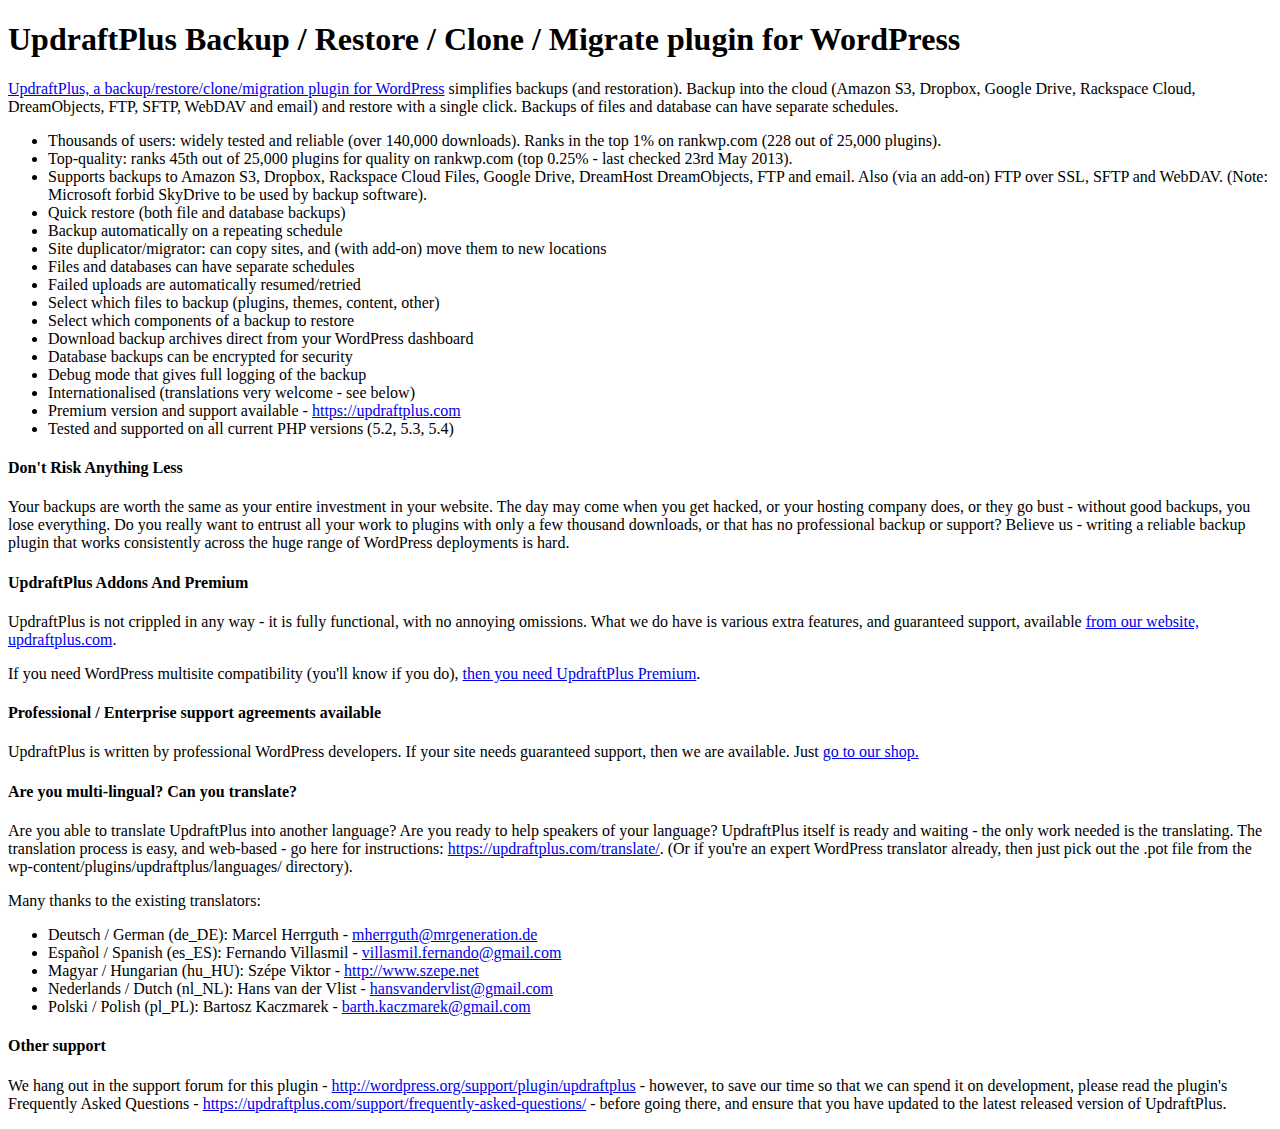
<file: plugins/updraftplus/index.html>
<!DOCTYPE HTML PUBLIC "-//W3C//DTD HTML 4.01 Transitional//EN" "http://www.w3.org/TR/html4/loose.dtd">
<html>
<head>
<meta http-equiv="Content-type" content="text/html;charset=UTF-8">
<title>UpdraftPlus backup/restore/clone/migrate for WordPress</title>
</head>
<body>

<h1>UpdraftPlus Backup / Restore / Clone / Migrate plugin for WordPress</h1>

<div class="block-content"><p><a href="https://updraftplus.com" rel="nofollow">UpdraftPlus, a backup/restore/clone/migration plugin for WordPress</a> simplifies backups (and restoration). Backup into the cloud (Amazon S3, Dropbox, Google Drive, Rackspace Cloud, DreamObjects, FTP, SFTP, WebDAV and email) and restore with a single click. Backups of files and database can have separate schedules.</p>

<ul>
<li>Thousands of users: widely tested and reliable (over 140,000 downloads). Ranks in the top 1% on rankwp.com (228 out of 25,000 plugins).</li>
<li>Top-quality: ranks 45th out of 25,000 plugins for quality on rankwp.com (top 0.25% - last checked 23rd May 2013).</li>
<li>Supports backups to Amazon S3, Dropbox, Rackspace Cloud Files, Google Drive, DreamHost DreamObjects, FTP and email. Also (via an add-on) FTP over SSL, SFTP and WebDAV. (Note: Microsoft forbid SkyDrive to be used by backup software).  </li>
<li>Quick restore (both file and database backups)</li>
<li>Backup automatically on a repeating schedule</li>
<li>Site duplicator/migrator: can copy sites, and (with add-on) move them to new locations</li>
<li>Files and databases can have separate schedules</li>
<li>Failed uploads are automatically resumed/retried</li>
<li>Select which files to backup (plugins, themes, content, other)</li>
<li>Select which components of a backup to restore</li>
<li>Download backup archives direct from your WordPress dashboard</li>
<li>Database backups can be encrypted for security</li>
<li>Debug mode that gives full logging of the backup</li>
<li>Internationalised (translations very welcome - see below)</li>
<li>Premium version and support available - <a href="https://updraftplus.com" rel="nofollow">https://updraftplus.com</a></li>
<li>Tested and supported on all current PHP versions (5.2, 5.3, 5.4)</li>
</ul>

<h4>Don't Risk Anything Less</h4>

<p>Your backups are worth the same as your entire investment in your website. The day may come when you get hacked, or your hosting company does, or they go bust - without good backups, you lose everything. Do you really want to entrust all your work to plugins with only a few thousand downloads, or that has no professional backup or support? Believe us - writing a reliable backup plugin that works consistently across the huge range of WordPress deployments is hard.</p>

<h4>UpdraftPlus Addons And Premium</h4>

<p>UpdraftPlus is not crippled in any way - it is fully functional, with no annoying omissions. What we do have is various extra features, and guaranteed support, available <a href="https://updraftplus.com/" rel="nofollow">from our website, updraftplus.com</a>.</p>

<p>If you need WordPress multisite compatibility (you'll know if you do), <a href="https://updraftplus.com/shop/" rel="nofollow">then you need UpdraftPlus Premium</a>.</p>

<h4>Professional / Enterprise support agreements available</h4>

<p>UpdraftPlus is written by professional WordPress developers. If your site needs guaranteed support, then we are available. Just  <a href="https://updraftplus.com/shop/" rel="nofollow">go to our shop.</a></p>

<h4>Are you multi-lingual? Can you translate?</h4>

<p>Are you able to translate UpdraftPlus into another language? Are you ready to help speakers of your language? UpdraftPlus itself is ready and waiting - the only work needed is the translating. The translation process is easy, and web-based - go here for instructions: <a href="https://updraftplus.com/translate/" rel="nofollow">https://updraftplus.com/translate/</a>. (Or if you're an expert WordPress translator already, then just pick out the .pot file from the wp-content/plugins/updraftplus/languages/ directory).</p>

<p>Many thanks to the existing translators:</p>

<ul>
<li>Deutsch / German (de_DE): Marcel Herrguth - <a href="mailto:mherrguth@mrgeneration.de" rel="nofollow">mherrguth@mrgeneration.de</a></li>
<li>Español / Spanish (es_ES): Fernando Villasmil - <a href="mailto:villasmil.fernando@gmail.com" rel="nofollow">villasmil.fernando@gmail.com</a></li>
<li>Magyar / Hungarian (hu_HU): Szépe Viktor - <a href="http://www.szepe.net" rel="nofollow">http://www.szepe.net</a></li>
<li>Nederlands / Dutch (nl_NL): Hans van der Vlist - <a href="mailto:hansvandervlist@gmail.com" rel="nofollow">hansvandervlist@gmail.com</a></li>
<li>Polski / Polish (pl_PL): Bartosz Kaczmarek - <a href="mailto:barth.kaczmarek@gmail.com" rel="nofollow">barth.kaczmarek@gmail.com</a></li>
</ul>

<h4>Other support</h4>

<p>We hang out in the support forum for this plugin - <a href="http://wordpress.org/support/plugin/updraftplus" rel="nofollow">http://wordpress.org/support/plugin/updraftplus</a> - however, to save our time so that we can spend it on development, please read the plugin's Frequently Asked Questions - <a href="https://updraftplus.com/support/frequently-asked-questions/" rel="nofollow">https://updraftplus.com/support/frequently-asked-questions/</a> - before going there, and ensure that you have updated to the latest released version of UpdraftPlus.</p>

</div>

</body>
</html>
</file>
